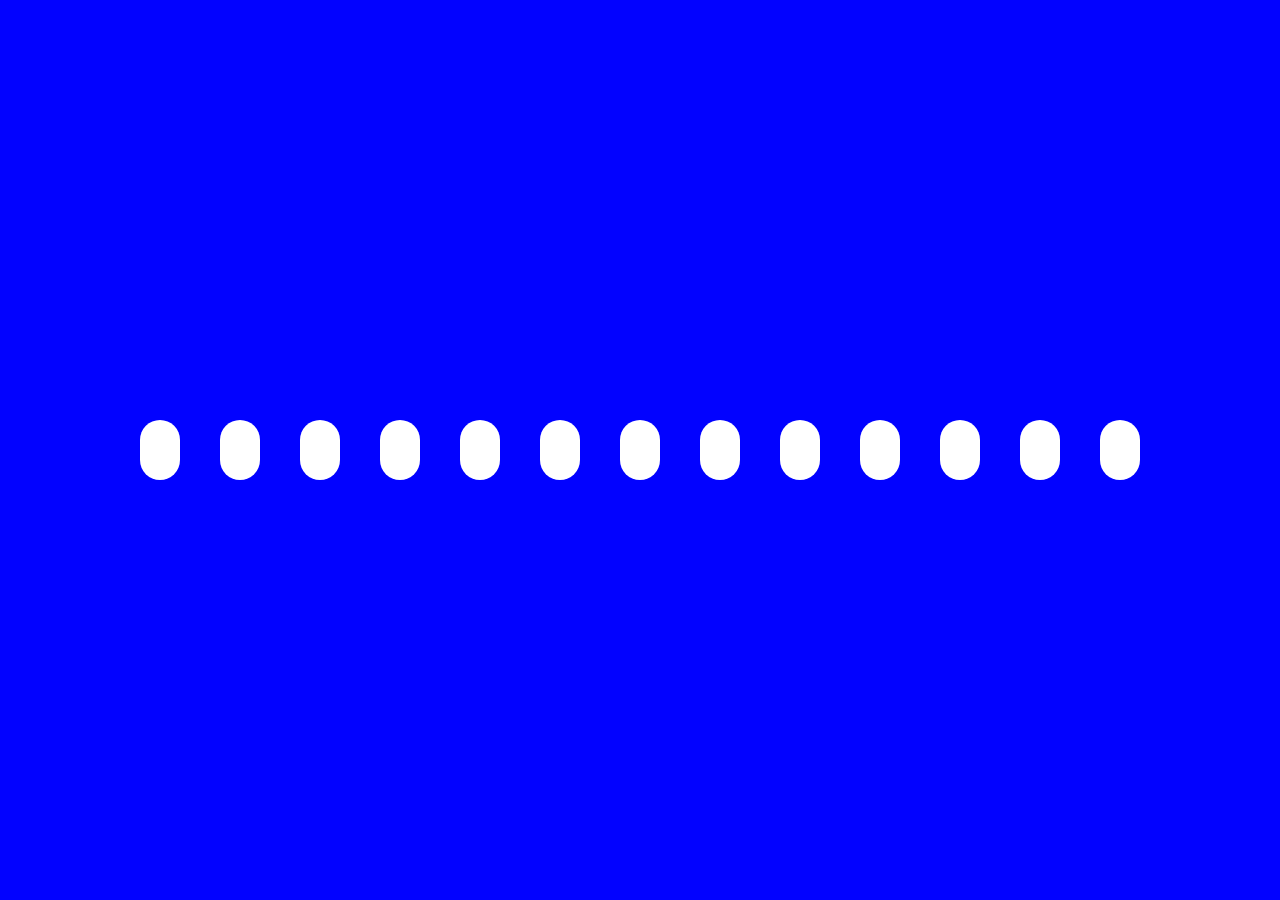
<file: Challenges/Day_08/index.html>
<!DOCTYPE html>
<html lang="en">
<head>
    <meta charset="UTF-8">
    <meta http-equiv="X-UA-Compatible" content="IE=edge">
    <meta name="author" content="Raquel Limâ">
    <meta name="viewport" content="width=device-width, initial-scale=1.0">
    <link rel="stylesheet" href="style.css">
    <title>30 Days Of CSS - Day 08</title>
</head>
<body>
  <div class="card">
    <div class="thing"></div>
    <div class="thing"></div>
    <div class="thing"></div>
    <div class="thing"></div>
    <div class="thing"></div>
    <div class="thing"></div>
    <div class="thing"></div>
    <div class="thing"></div>
    <div class="thing"></div>
    <div class="thing"></div>
    <div class="thing"></div>
    <div class="thing"></div>
    <div class="thing"></div>
  </div>
</body>
</html>
</file>
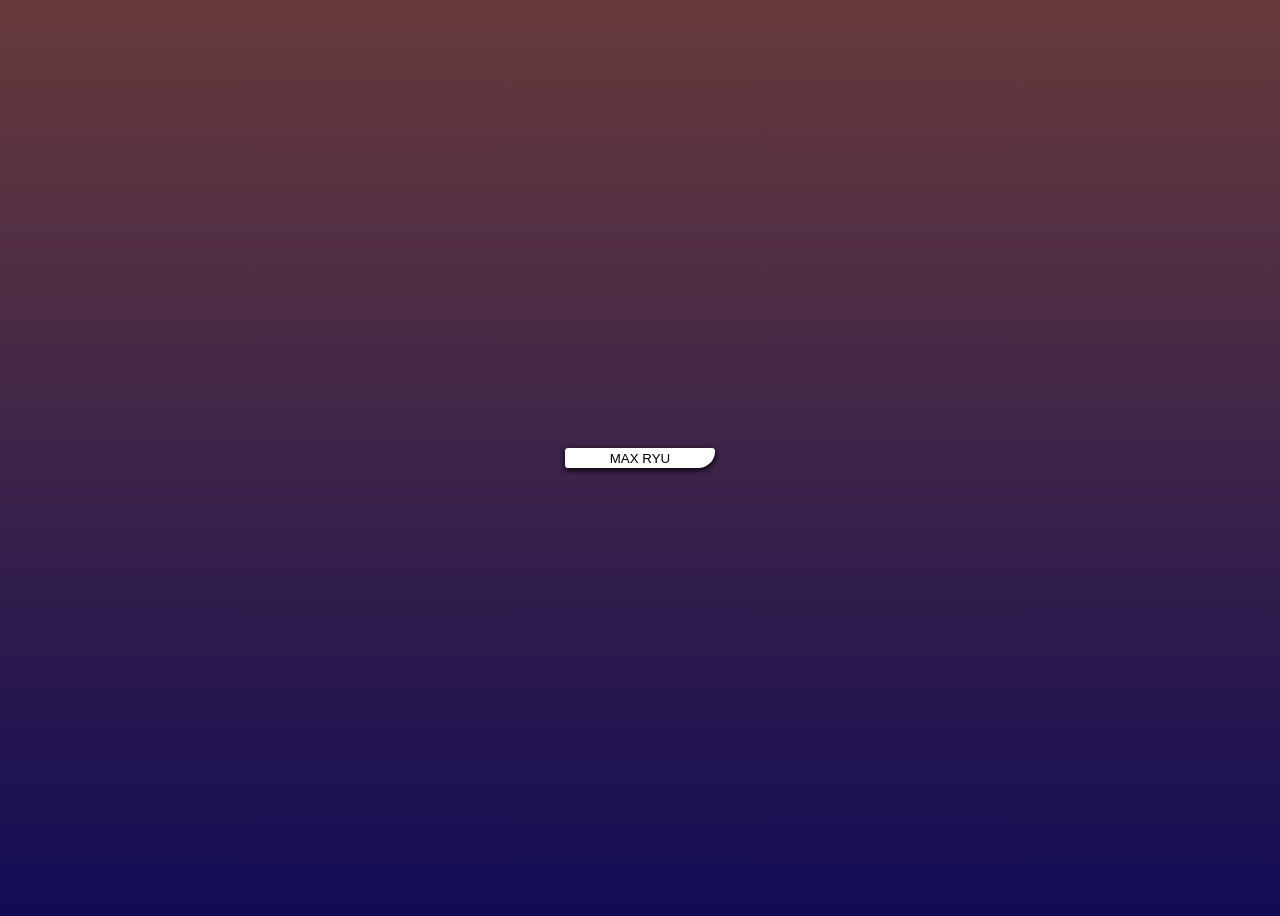
<file: Challenges/Day_16/index.html>
<!DOCTYPE html>
<html lang="en">
<head>
    <meta charset="UTF-8">
    <meta http-equiv="X-UA-Compatible" content="IE=edge">
    <meta name="author" content="Raquel Limâ">
    <meta name="viewport" content="width=device-width, initial-scale=1.0">
    <link rel="stylesheet" href="style.css">
    <title>30 Days Of CSS - Day 16</title>
</head>
<body>
    <div>
        <button> MAX RYU </button>
      </div>
</body>
</html>
</file>
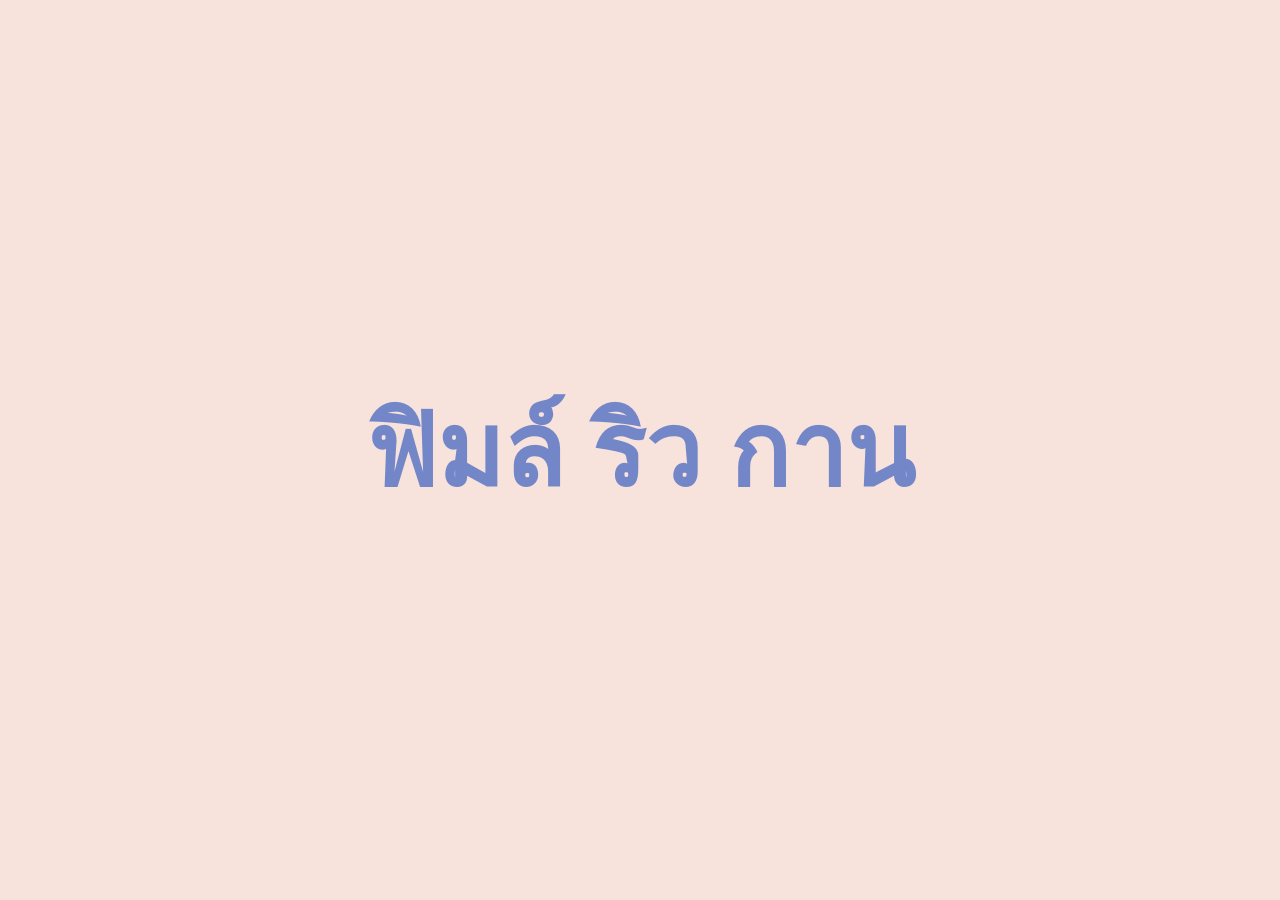
<file: Challenges/Day_23/index.html>
<!DOCTYPE html>
<html lang="en">
<head>
  <meta charset="UTF-8">
  <meta http-equiv="X-UA-Compatible" content="IE=edge">
  <meta name="author" content="Raquel Limâ">
  <meta name="viewport" content="width=device-width, initial-scale=1.0">
  <link rel="stylesheet" href="style.css">
  <title>30 Days Of CSS - Day 23</title>
</head>
<body>
  <body>
    <div class="container">
      <h1 class="text">ฟิมล์ ริว กาน</h1>
      
    </div>
</body>
</html>
</file>
<file: Challenges/Day_08/style.css>
body{
    background: #0202ff;
  }
  
  .card{
    position: absolute;
    top: 50%;
    left: 50%;
    transform: translate(-50%, -50%);
    height: 40px;
    display: flex;
    align-items: center;
  }
  
  .thing {
    width: 40px;
    height: 60px;
    background: #ffffff;
    margin: 0 20px;
    border-radius: 100px;
    animation: loading 0.1s infinite;
  }
  
  
  @keyframes loading{
    0%{
      height: 0;
    }

    25%{
        height: 20px;
      }
    50%{
      height: 40px;
    }
    75%{
        height: 60px;
      }
    100%{
      height: 0;
    }
  }

  .thing:nth-child(2){
    animation-delay: 0.1s;
  }
  .thing:nth-child(3){
    animation-delay: 0.2s;
  }
  .thing:nth-child(4){
    animation-delay: 0.3s;
  }
  .thing:nth-child(5){
    animation-delay: 0.4s;
  }
  .thing:nth-child(6){
    animation-delay: 0.5s;
  }
  .thing:nth-child(7){
    animation-delay: 0.6s;
  }
  .thing:nth-child(8){
    animation-delay: 0.7s;
  }

  .thing:nth-child(9){
    animation-delay: 0.8s;
  }
  .thing:nth-child(10){
    animation-delay: 0.9s;
  }
  .thing:nth-child(11){
    animation-delay: 1s;
  }
</file>
<file: Challenges/Day_16/style.css>
body {
  height: 100vh;
  padding: 0 20px;
  background: linear-gradient(0, #120c56, #683b3b);
}
  
button {
  z-index: 1;
  width: 150px;
  height: 20px;
  border: none;
  box-shadow: 0 2px 6px #000000;
  background: #ffffff;
  border-top-left-radius: 4px;
  border-top-right-radius: 4px;
  border-bottom-left-radius: 4px;
  border-bottom-right-radius: 20px;
  transition: 0.8s ease-out;
}
  

div:hover button::after {
  z-index: -1;
  content: "";
  width: 320px;
  height: 20px;
  background: linear-gradient(#000000, #A12A13);
  box-shadow: 7px 5px 10px #f0a897;
  border-top-right-radius: 12px;
  border-bottom-right-radius: 12px;
  position: absolute;
  top: 0%;
  left: 95%;
}
  
div {
  height: 100%;
  width: 100%;
  cursor: pointer;
  display: flex;
  align-items: center;
  justify-content: center;
}
  
div:hover button {
  transform: rotate(200deg);
}
  
div:active button {
  transform: rotate(-250deg);
}
</file>
<file: Challenges/Day_23/style.css>
body{
  background: #F7E2DC;
  font-family: 'Franklin Gothic Medium', 'Arial Narrow', Arial, sans-serif;
}

.container{
  position: absolute;
  top: 50%;
  left: 50%;
  transform: translate(-50%,-50%);
  width: 100%;
}

.text{
  text-align: center;
  color: #7387c8;
  font-size: 100px;
  font-weight: bold;
  position: relative;
  animation: text 3s 1;
  text-shadow: none;
}


@keyframes text{
  0%{
    color: #3aaada;
    margin-bottom: -40px;
  }
  30%{
    letter-spacing: 25px;
    margin-bottom: -40px;
  }
  85%{
    letter-spacing: 8px;
    margin-bottom: -40px;
  }
}
</file>
